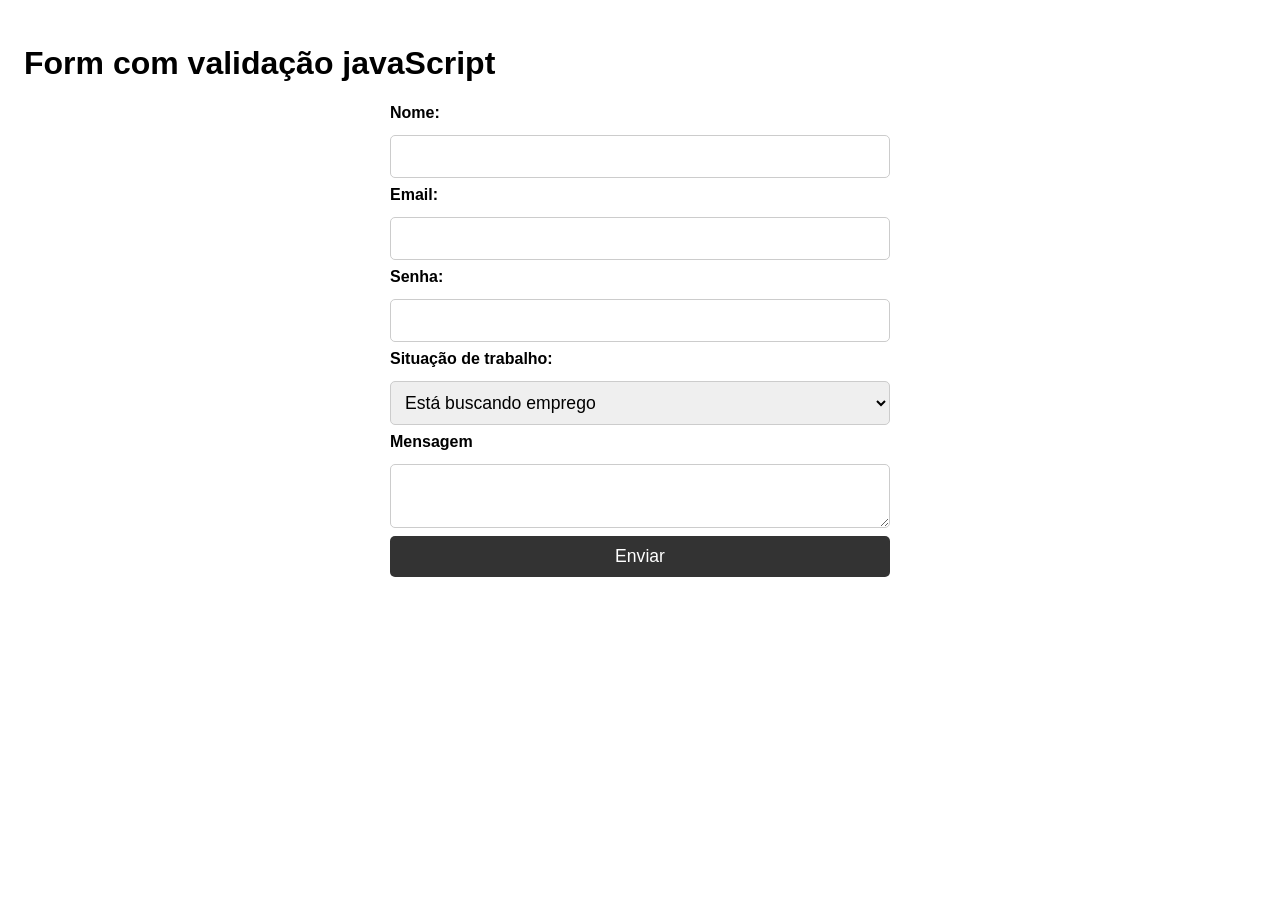
<file: index.html>
<!DOCTYPE html>
<html lang="en">
  <head>
    <meta charset="UTF-8"/>
    <meta http-equiv="X-UA-COMPATIBLE" content="IE=edge" />
    <meta name="viewport" content="width=device-width, initial-scale-1.0" />
    <title>Validação em javaScript</title>
    <link rel="stylesheet" href="css/styles.css">
    <script  src="js/scripts.js" defer></script>
  </head> 
  <body>
    <h1>Form com validação javaScript</h1>
    <form id="form">
      <label for="name">Nome: </label>
      <input type="text" id="name">
      <label for="email">Email: </label>
      <input type="email" id="email">
      <label for="password">Senha: </label>
      <input type="password" id="password">
      <label for="job">Situação de trabalho: </label>
      <select name="job" id="job">
          <option value="">Está buscando emprego</option>
          <option value="yes">Sim</option>
          <option value="no">Não</option>
      </select>

      <label for="message">Mensagem</label>
      <textarea name="message" id="message"></textarea>

      <button type="submit">Enviar</button>
    </form>

    <div id="fade" class="hide"></div>
    <div id="modal" class="hide">
      <div class="modal-header">
        <h2>Este é o Modal</h2>
        <button id="close-modal">Fechar</button>
      </div>
      <div class="modal-body">
        <p id="message_modal">
         
        </p>
        
      </div>
    </div>
  </body>

</html>
</file>
<file: css/styles.css>
*{
  font-family: Arial, Helvetica, sans-serif;
  box-sizing: border-box;
}

body{
  padding:1rem;
}

form{
  display: flex;
  flex-direction: column;
  gap: .5rem;
  width: 500px;
  margin: 0 auto;
}

label{
  font-weight: bold;
  margin-bottom: 5px;
}

input, select, textarea{
  width: 100%;
  padding: 10px;
  border: 1px solid #ccc;
  border-radius: 5px;
  font-size: 1.1rem;
}

button {
  padding: 10px;
  border: none;
  border-radius: 5px;
  background-color: #333;
  color: #fff;
  font-size: 1.1em;
  cursor: pointer;
}

/*Modal*/


button:hover {
  opacity: 1;
}

#fade {
  position: fixed;
  top: 0;
  left: 0;
  width: 100%;
  height: 100%;
  background-color: rgba(0, 0, 0, 0.6);
  z-index: 5;
}

#modal {
  position: fixed;
  left: 50%;
  top: 50%;
  transform: translate(-50%, -50%);
  width: 500px;
  max-width: 90%;
  background-color: #fff;
  padding: 1.2rem;
  border-radius: 0.5rem;
  z-index: 10;
}

#fade,
#modal {
  transition: 0.5s;
  opacity: 1;
  pointer-events: all;
}

.modal-header {
  display: flex;
  justify-content: space-between;
  align-items: center;
  border-bottom: 1px solid #ccc;
  margin-bottom: 1rem;
  padding-bottom: 1rem;
}

.modal-body p {
  margin-bottom: 1rem;
}

#modal.hide,
#fade.hide {
  opacity: 0;
  pointer-events: none;
}

#modal.hide {
  top: 0;
}
</file>
